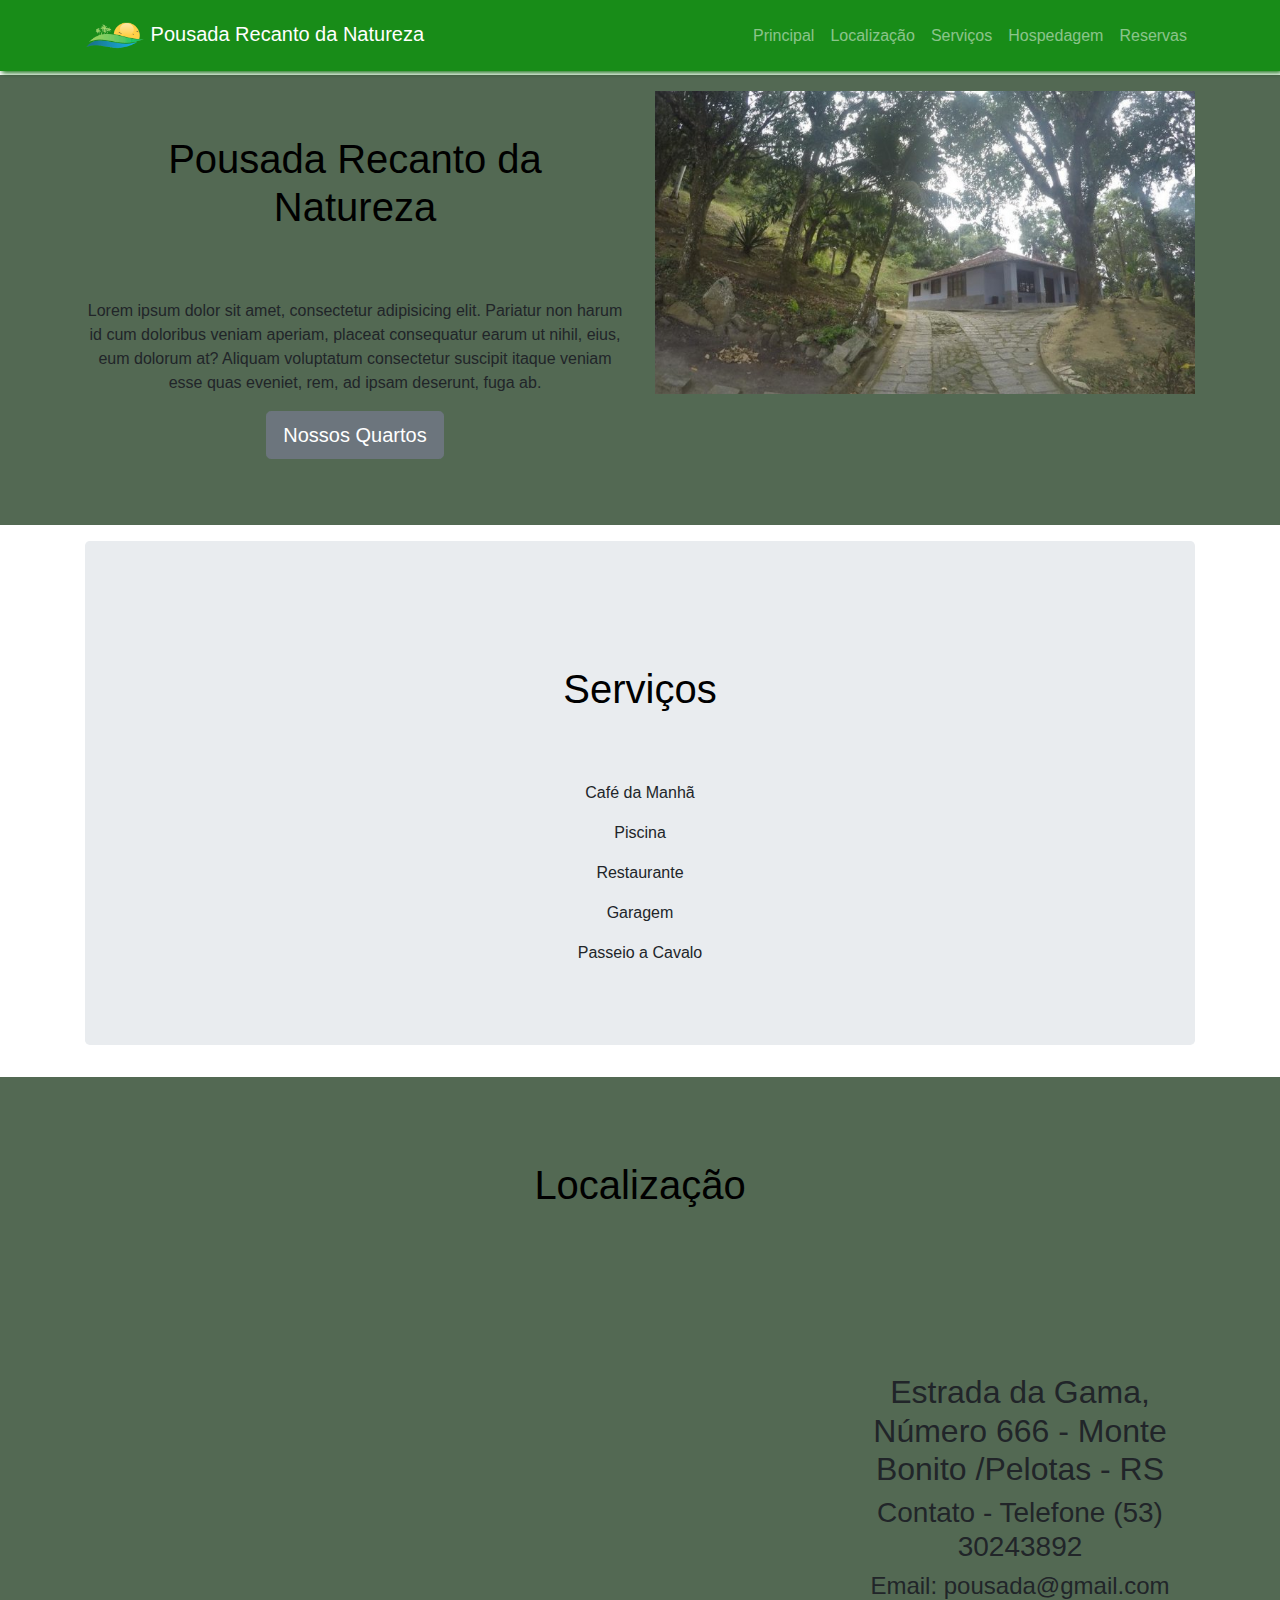
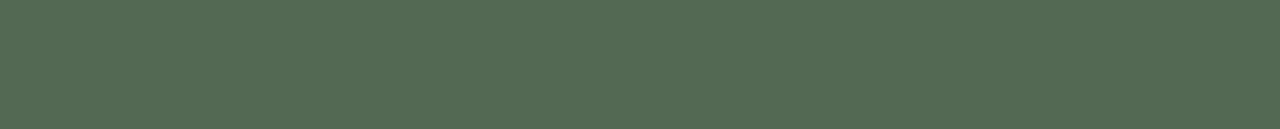
<file: index.html>
<!DOCTYPE html>
<html lang="pt-br">
<head>
    <meta charset="UTF-8">
    <meta name="viewport" content="width=device-width, initial-scale=1.0">
    <meta http-equiv="X-UA-Compatible" content="ie=edge">
    <meta name="keywords" content="Pousada, Pelotas, Natureza, Hospedagem">
    <meta name="description" content="Pousada Recanto da Natureza em Pelotas">
    <link rel="stylesheet" href="http://maxcdn.bootstrapcdn.com/bootstrap/4.3.1/css/bootstrap.min.css">
    <link rel="stylesheet" href="css/estilos.css">
    <title>Pousada Recanto da Natureza</title>
</head>
<body>

    <nav class="navbar navbar-expand-md bg-custom navbar-dark">
        <div class="container">
          <!-- Brand -->
          <a class="navbar-brand" href="#">
            <img src="img/logo.png" alt="Logo Pousada" width="60">
            Pousada Recanto da Natureza
          </a>
    
          <!-- Toggler/collapsibe Button -->
          <button class="navbar-toggler" type="button" data-toggle="collapse" data-target="#collapsibleNavbar">
            <span class="navbar-toggler-icon"></span>
          </button>
    
          <!-- Navbar links -->
          <div class="collapse navbar-collapse" id="collapsibleNavbar">
            <ul class="navbar-nav ml-auto">
              <li class="nav-item">
                <a class="nav-link" href="index.html">Principal</a>
              </li>
              <li class="nav-item">
                <a class="nav-link" href="#localizacao">Localização</a>
              </li>
              <li>
                  <li class="nav-item">
                      <a class="nav-link" href="#servicos">Serviços</a>
                  </li>
              </li>
              <li class="nav-item">
                <a class="nav-link" href="hospedagem.html">Hospedagem</a>
              </li>
              <li class="nav-item">
                <a class="nav-link" href="reservas.html">Reservas</a>
              </li>
            </ul>
          </div>
        </div>
      </nav>

<header class="fundo">
    <div class="fundo2">
        <div class="container">
            <div class="row">
                <div class="col-md-6 text-center align-self-center text-black">
                    <h1>Pousada Recanto da Natureza</h1>
                    <p>
                        Lorem ipsum dolor sit amet, consectetur adipisicing elit. Pariatur non harum id cum doloribus veniam aperiam, placeat consequatur earum ut nihil, eius, eum dolorum at? Aliquam voluptatum consectetur suscipit itaque veniam esse quas eveniet, rem, ad ipsam deserunt, fuga ab.
                    </p>
                    <button class="btn btn-secondary btn-lg">
                        Nossos Quartos
                    </button>
            </div>
            <div class="col-md-6">
                <img src="img/pousada.jpeg" alt="Pousada" class="img-fluid mt-3 d-none d-md-block">
            </div>
        </div>
    </div>
</header>

<section class="mt-3" id="servico">
    <div class="container">
        <div class="jumbotron">
            <div class="text-center">
            <h1 id="servicos">Serviços</h1>
            <p>Café da Manhã</p>
            <p>Piscina</p>
            <p>Restaurante</p>
            <p>Garagem</p>
            <p>Passeio a Cavalo</p>
            </div>
        </div>
    </div>
</section>

<section class="local bg-custom text-black mt-3 py-4">
    <div class="container">
        <h1 id="localizacao">Localização</h1>
        <div class="row">
            
            <div class="col-md-8 embed-responsive embed-responsive-16by9">
                    <iframe src="https://www.google.com/maps/embed?pb=!1m14!1m12!1m3!1d2018.7396736034077!2d-52.40944778568155!3d-31.685781855338924!2m3!1f0!2f0!3f0!3m2!1i1024!2i768!4f13.1!5e0!3m2!1spt-BR!2sbr!4v1568230743465!5m2!1spt-BR!2sbr" frameborder="0" style="border:0;" allowfullscreen=""></iframe>
            </div>
            
            <div class="col-md-4 text-center align-self-center">
            <h2>Estrada da Gama, Número 666 - Monte Bonito /Pelotas - RS</h2>
            <h3>Contato - Telefone (53) 30243892</h3>
            <h4>Email: pousada@gmail.com</h4>
        </div>
        </div>
    </div>
</section>

</body>
</html>
</file>
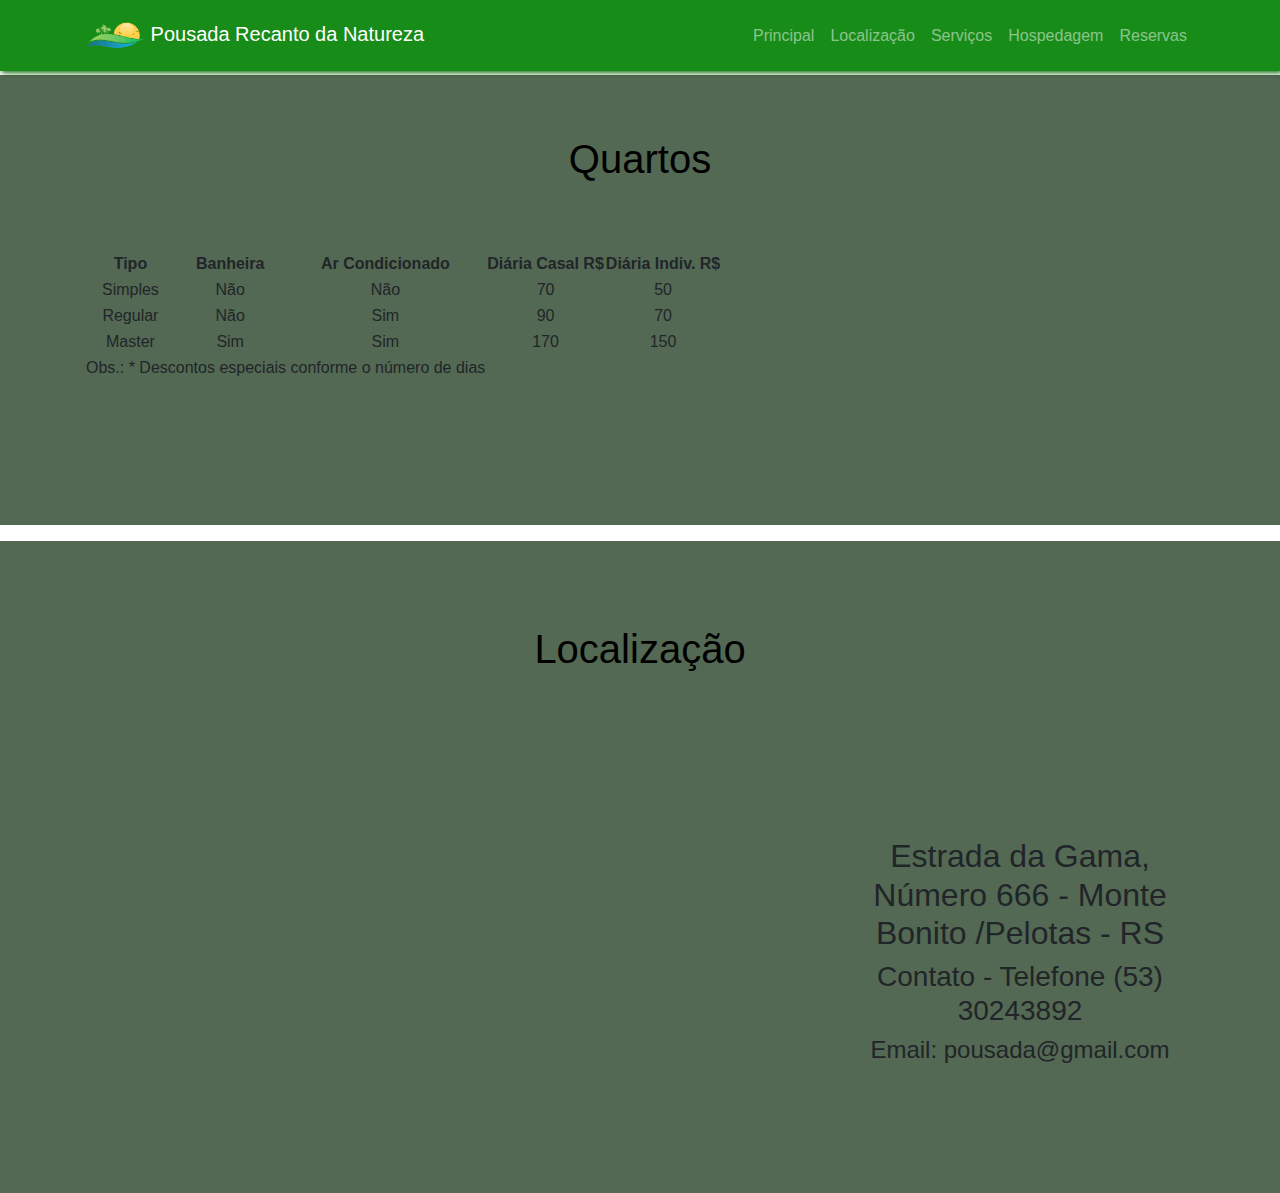
<file: hospedagem.html>
<!DOCTYPE html>
<html lang="pt-br">
<head>
    <meta charset="UTF-8">
    <meta name="viewport" content="width=device-width, initial-scale=1.0">
    <meta http-equiv="X-UA-Compatible" content="ie=edge">
    <meta name="keywords" content="Pousada, Pelotas, Natureza, Hospedagem">
    <meta name="description" content="Pousada Recanto da Natureza em Pelotas">
    <link rel="stylesheet" href="http://maxcdn.bootstrapcdn.com/bootstrap/4.3.1/css/bootstrap.min.css">
    <link rel="stylesheet" href="css/estilos.css">
    <title>Pousada Recanto da Natureza</title>
</head>
<body>

    <nav class="navbar navbar-expand-md bg-custom navbar-dark">
        <div class="container">
          <!-- Brand -->
          <a class="navbar-brand" href="#">
            <img src="img/logo.png" alt="Logo Pousada" width="60">
            Pousada Recanto da Natureza
          </a>
    
          <!-- Toggler/collapsibe Button -->
          <button class="navbar-toggler" type="button" data-toggle="collapse" data-target="#collapsibleNavbar">
            <span class="navbar-toggler-icon"></span>
          </button>
    
          <!-- Navbar links -->
          <div class="collapse navbar-collapse" id="collapsibleNavbar">
            <ul class="navbar-nav ml-auto">
              <li class="nav-item">
                <a class="nav-link" href="index.html">Principal</a>
              </li>
              <li class="nav-item">
                <a class="nav-link" href="#localizacao">Localização</a>
              </li>
              <li>
                  <li class="nav-item">
                      <a class="nav-link" href="#servicos">Serviços</a>
                  </li>
              </li>
              <li class="nav-item">
                <a class="nav-link" href="hospedagem.html">Hospedagem</a>
              </li>
              <li class="nav-item">
                <a class="nav-link" href="reservas.html">Reservas</a>
              </li>
            </ul>
          </div>
        </div>
      </nav>

<header class="fundo">
    <div class="fundo2">
        <div class="container">
            <div class="row">
                <div class="col-md-12 text-center align-self-center text-black">
                        <h1>Quartos</h1>
                        <table>
                          <thead>
                            <tr>
                              <th>Tipo</th>
                              <th>Banheira</th>
                              <th>Ar Condicionado</th>
                              <th>Diária Casal R$</th>
                              <th>Diária Indiv. R$</th>
                            </tr>
                          </thead>
                          <tbody>
                            <tr>
                              <td>Simples</td>
                              <td>Não</td>
                              <td>Não</td>
                              <td>70</td>
                              <td>50</td>
                            </tr>
                            <tr>
                                <td>Regular</td>
                                <td>Não</td>
                                <td>Sim</td>
                                <td>90</td>
                                <td>70</td>
                            </tr>
                            <tr>
                                <td>Master</td>
                                <td>Sim</td>
                                <td>Sim</td>
                                <td>170</td>
                                <td>150</td>
                            </tr>
                          </tbody>
                          <tfoot>
                            <tr>
                              <td colspan=3>Obs.: * Descontos especiais conforme o número de dias</td>
                            </tr>
                          </tfoot>
                        </table>
                    </div>
                </div>
            </div>
        </div>
</header>

<section class="local bg-custom text-black mt-3 py-4">
        <div class="container">
            <h1 id="localizacao">Localização</h1>
            <div class="row">
                <div class="col-md-8 embed-responsive embed-responsive-16by9">
                        <iframe src="https://www.google.com/maps/embed?pb=!1m14!1m12!1m3!1d2018.7396736034077!2d-52.40944778568155!3d-31.685781855338924!2m3!1f0!2f0!3f0!3m2!1i1024!2i768!4f13.1!5e0!3m2!1spt-BR!2sbr!4v1568230743465!5m2!1spt-BR!2sbr" frameborder="0" style="border:0;" allowfullscreen=""></iframe>
                </div>
                <div class="col-md-4 text-center align-self-center">
                <h2>Estrada da Gama, Número 666 - Monte Bonito /Pelotas - RS</h2>
                <h3>Contato - Telefone (53) 30243892</h3>
                <h4>Email: pousada@gmail.com</h4>
            </div>
            </div>
        </div>
    </section>

</body>
</html>
</file>
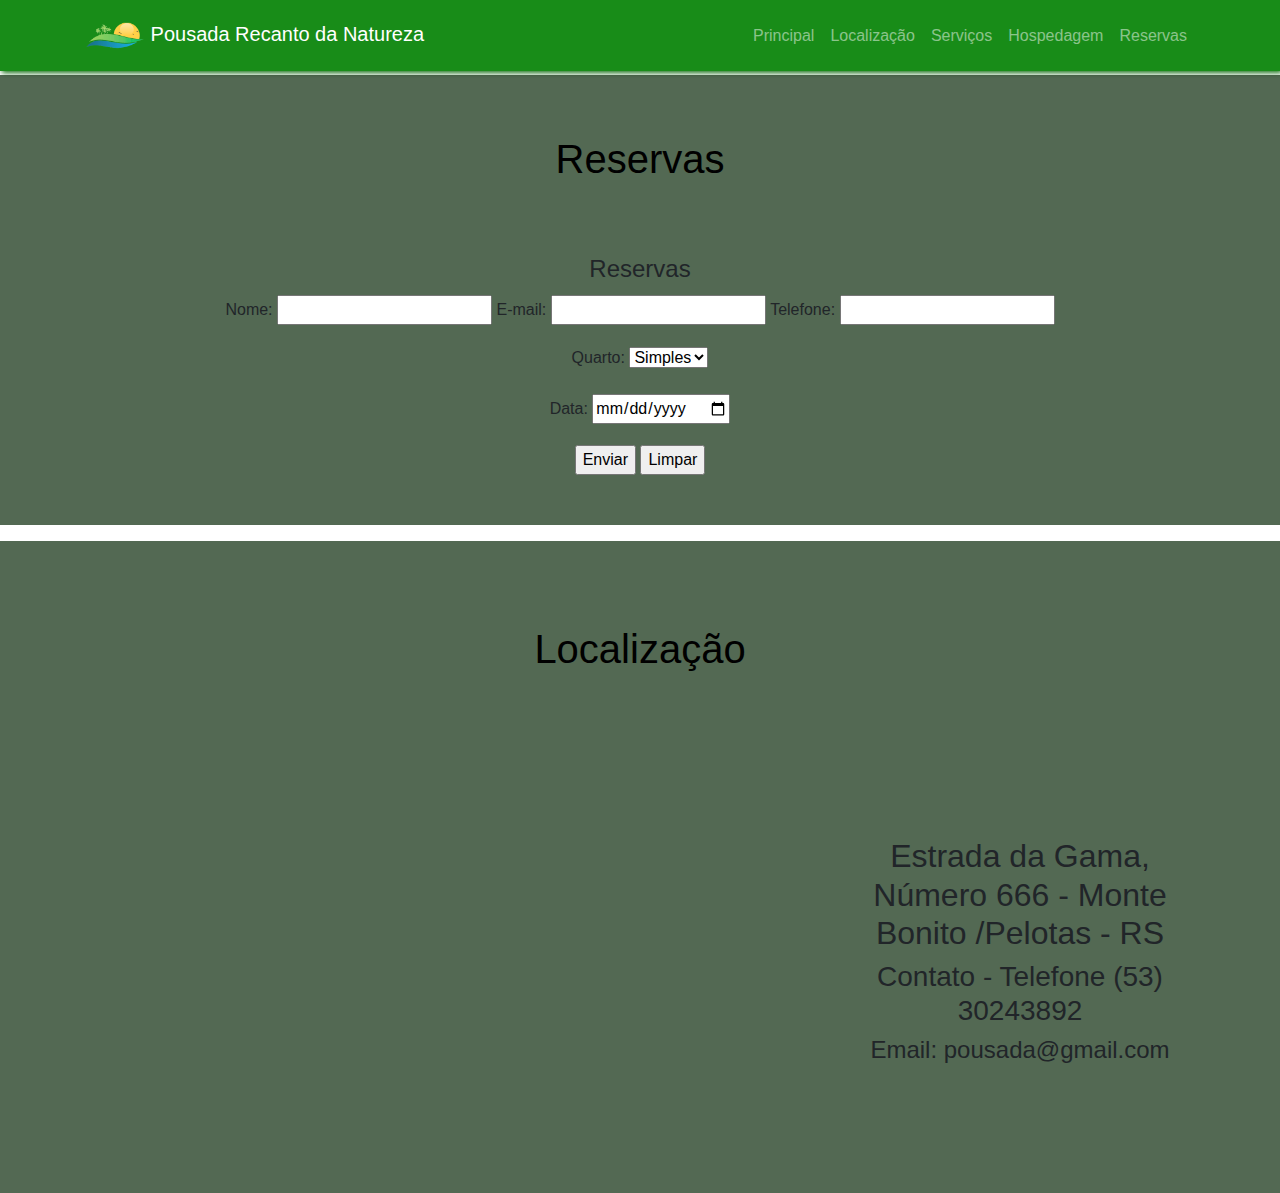
<file: reservas.html>
<!DOCTYPE html>
<html lang="pt-br">
<head>
    <meta charset="UTF-8">
    <meta name="viewport" content="width=device-width, initial-scale=1.0">
    <meta http-equiv="X-UA-Compatible" content="ie=edge">
    <meta name="keywords" content="Pousada, Pelotas, Natureza, Hospedagem">
    <meta name="description" content="Pousada Recanto da Natureza em Pelotas">
    <link rel="stylesheet" href="http://maxcdn.bootstrapcdn.com/bootstrap/4.3.1/css/bootstrap.min.css">
    <link rel="stylesheet" href="css/estilos.css">
    <title>Pousada Recanto da Natureza</title>
</head>
<body>

    <nav class="navbar navbar-expand-md bg-custom navbar-dark">
        <div class="container">
          <!-- Brand -->
          <a class="navbar-brand" href="#">
            <img src="img/logo.png" alt="Logo Pousada" width="60">
            Pousada Recanto da Natureza
          </a>
    
          <!-- Toggler/collapsibe Button -->
          <button class="navbar-toggler" type="button" data-toggle="collapse" data-target="#collapsibleNavbar">
            <span class="navbar-toggler-icon"></span>
          </button>
    
          <!-- Navbar links -->
          <div class="collapse navbar-collapse" id="collapsibleNavbar">
            <ul class="navbar-nav ml-auto">
              <li class="nav-item">
                <a class="nav-link" href="index.html">Principal</a>
              </li>
              <li class="nav-item">
                <a class="nav-link" href="#localizacao">Localização</a>
              </li>
              <li>
                  <li class="nav-item">
                      <a class="nav-link" href="#servicos">Serviços</a>
                  </li>
              </li>
              <li class="nav-item">
                <a class="nav-link" href="hospedagem.html">Hospedagem</a>
              </li>
              <li class="nav-item">
                <a class="nav-link" href="reservas.html">Reservas</a>
              </li>
            </ul>
          </div>
        </div>
      </nav>

<header class="fundo">
    <div class="fundo2">
        <div class="container">
            <div class="row">
                <div class="col-md-12 text-center align-self-center text-black">
                        <h1>Reservas</h1>
                        <article>
                                <fieldset>
                                  <legend>Reservas</legend>
                                  <form action="">
                                    <p>
                                      <label for="nome">Nome:</label>
                                      <input type="text" id="nome">
                                      <label for="email">E-mail:</label>
                                      <input type="email" id="email">
                                      <label for="senha">Telefone:</label>
                                      <input type="telefone" id="telefone">
                                    </p>
                                    <p>
                                      <label for="quarto">Quarto:</label>
                                      <select id="quarto">
                                        <option value="s">Simples</option>
                                        <option value="r">Regular</option>
                                        <option value="m">Master</option>
                                      </select>
                                    </p>
                                    <p>
                                        <label for="data">Data:</label>
                                        <input type="date" id="data">
                                    </p>
                                    <p>
                                      <input type="submit" value="Enviar">
                                      <input type="reset" value="Limpar">
                                    </p>
                                  </form>
                                </fieldset>
                            </article>
                    </div>
                </div>
            </div>
        </div>
</header>

<section class="local bg-custom text-black mt-3 py-4">
        <div class="container">
            <h1 id="localizacao">Localização</h1>
            <div class="row">
                <div class="col-md-8 embed-responsive embed-responsive-16by9">
                        <iframe src="https://www.google.com/maps/embed?pb=!1m14!1m12!1m3!1d2018.7396736034077!2d-52.40944778568155!3d-31.685781855338924!2m3!1f0!2f0!3f0!3m2!1i1024!2i768!4f13.1!5e0!3m2!1spt-BR!2sbr!4v1568230743465!5m2!1spt-BR!2sbr" frameborder="0" style="border:0;" allowfullscreen=""></iframe>
                </div>
                <div class="col-md-4 text-center align-self-center">
                <h2>Estrada da Gama, Número 666 - Monte Bonito /Pelotas - RS</h2>
                <h3>Contato - Telefone (53) 30243892</h3>
                <h4>Email: pousada@gmail.com</h4>
            </div>
            </div>
        </div>
    </section>

</body>
</html>
</file>
<file: css/estilos.css>
.navbar {
    background-color: green;
    box-shadow: 2px 2px 5px darkgreen;
    opacity: 0.9;
    margin-bottom: 4px;
}

.fundo {
    blackground: url(../img/fundo.jpg);
    background-size: cover;
    min-height: 450px;
    position: relative;
}

.fundo2 {
    background: rgba(10, 42, 10, 0.7);
    position: absolute;
    width: 100%;
    height: 100%;
}

h1 {
    color: black;
    padding: 60px;
    text-align: center;
    font-family: Arial, Helvetica, sans-serif;
}

.local {
    background-color:  rgba(10, 42, 10, 0.7);
}

@media screen and (max-width: 480px) {  

    header img#Pousada {
      display: none;
    }
</file>
